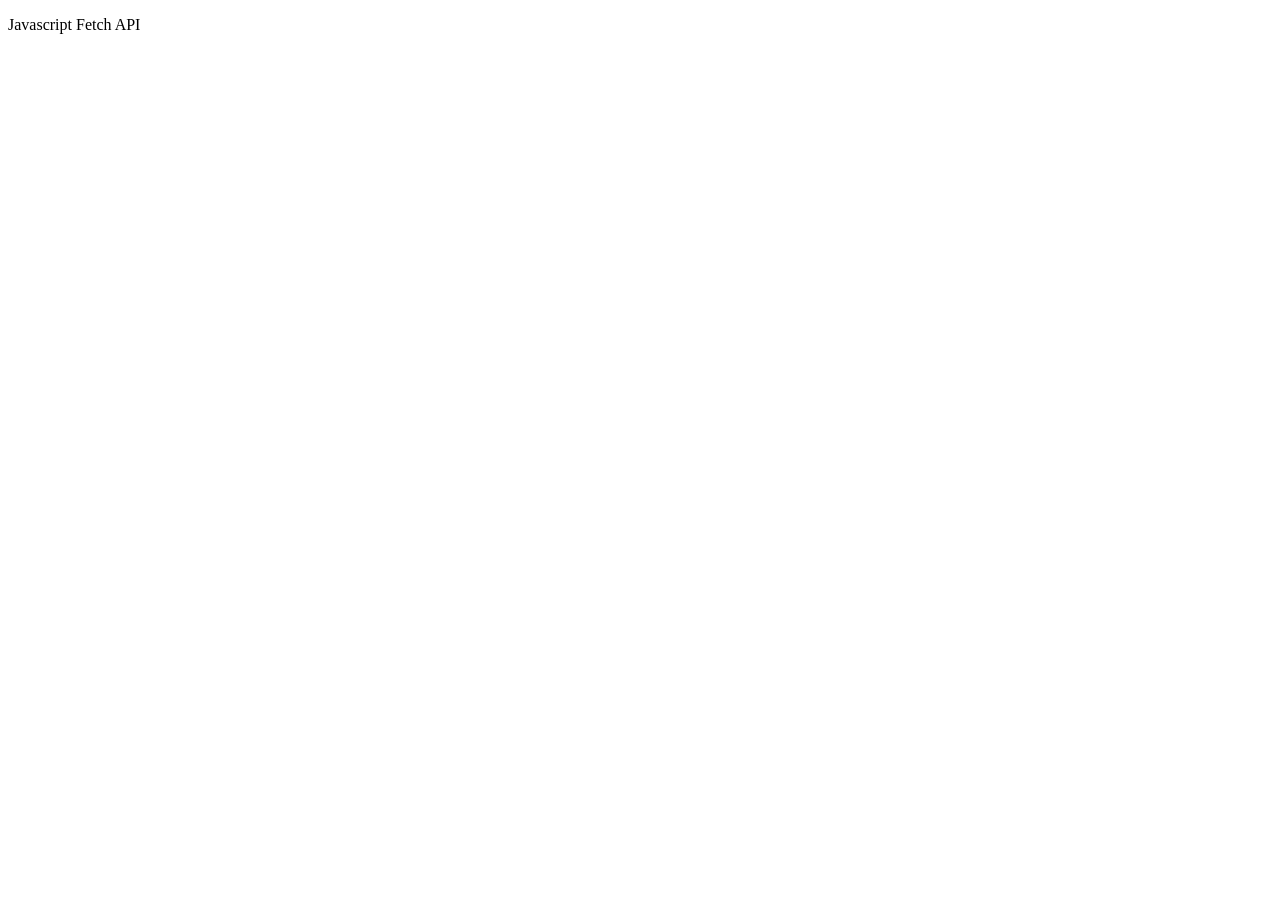
<file: API.HTML>
<!DOCTYPE html>  
<html>  
<head>  
<title> Javascript Fetch API </title>  
</head>  
<body>  
<p> Javascript Fetch API  </p>  
<script>  
async function getUser() {
  try {
 var cors_api_url = 'https://cors-anywhere.herokuapp.com/';
var general_url = 'http://dss-fdmi-prod-01.global.standardchartered.com:3999/public/api/v1/API_JS/JS/run';

    const response = await fetch(cors_api_url + general_url,{
     
      mode: 'no-cors', 
      method: 'GET',
	   cache : 'no-cache',
	   //credentials : 'same-origin',
      headers: {
		             'Accept': 'application/json',
	               'Server' : 'nginx',
		             'Content-Type':'application/json',
                 'Transfer-Encoding':'chunked',
                 'Connection' :'keep-alive',
		            'Content-Encoding' :'gzip',
		            'DSS-Version': '9.0.7',
		            'DSS-APINode-API-Version' : '1',
		            "serviceId":"API_JS",
		            "endpointId":"JS",
		            "serviceGeneration":"v1",
      },
    });

    if (!response.ok) {
      throw new Error(`Error! status: ${response.status}`);
    }

    const result = await response.json();
    return result;
  } catch (err) {
    console.log(err);
  }
}

getUser().then(data => {
  console.log(data);
});

</script>  
</body>  
</html>
</file>
